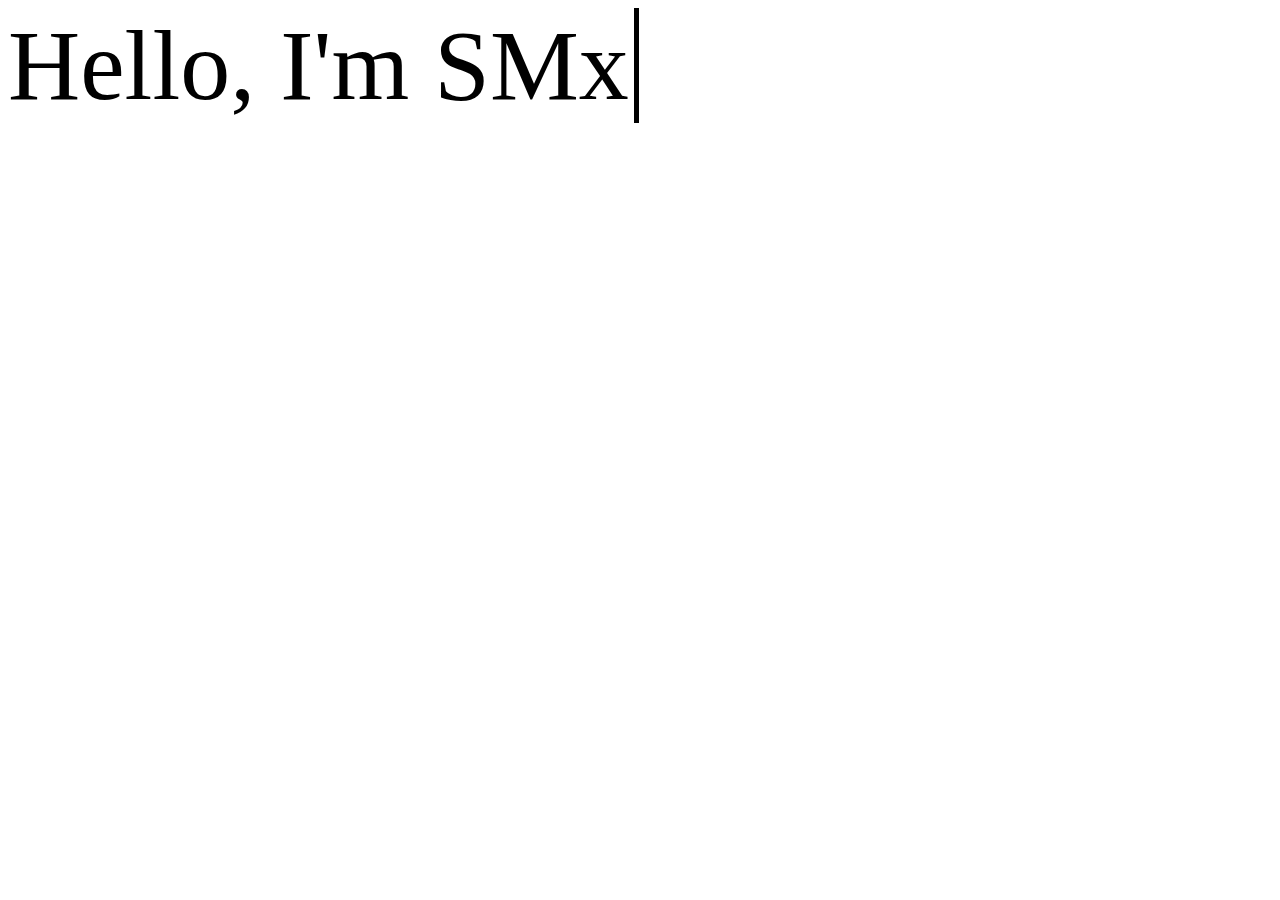
<file: test.html>
<!DOCTYPE html>
<html lang="en">
<head>
    <meta charset="UTF-8">
    <meta name="viewport" content="width=device-width, initial-scale=1.0">
    <title>Document</title>
    <link rel="stylesheet" href="style1.css">
</head>
<body>
    <div class="text">
        <div class="container">
        Hello, I'm SMx
        </div>  
    </div>    
</body>
</html>
</file>
<file: style1.css>
.text{
    display: inline-block;
}
.container{
    content:"Hello";
    font-size: 100px;
    border-right: 5px solid black;
    width: 100%;
    overflow: hidden;
    white-space: nowrap;
    animation: cursor .4s step-end,
                typing 1.5s steps(14)  ; 
    
}
@keyframes cursor {
    50% {border-color: transparent;}
    
}
@keyframes typing {
    from  {width: 0;}
}
</file>
